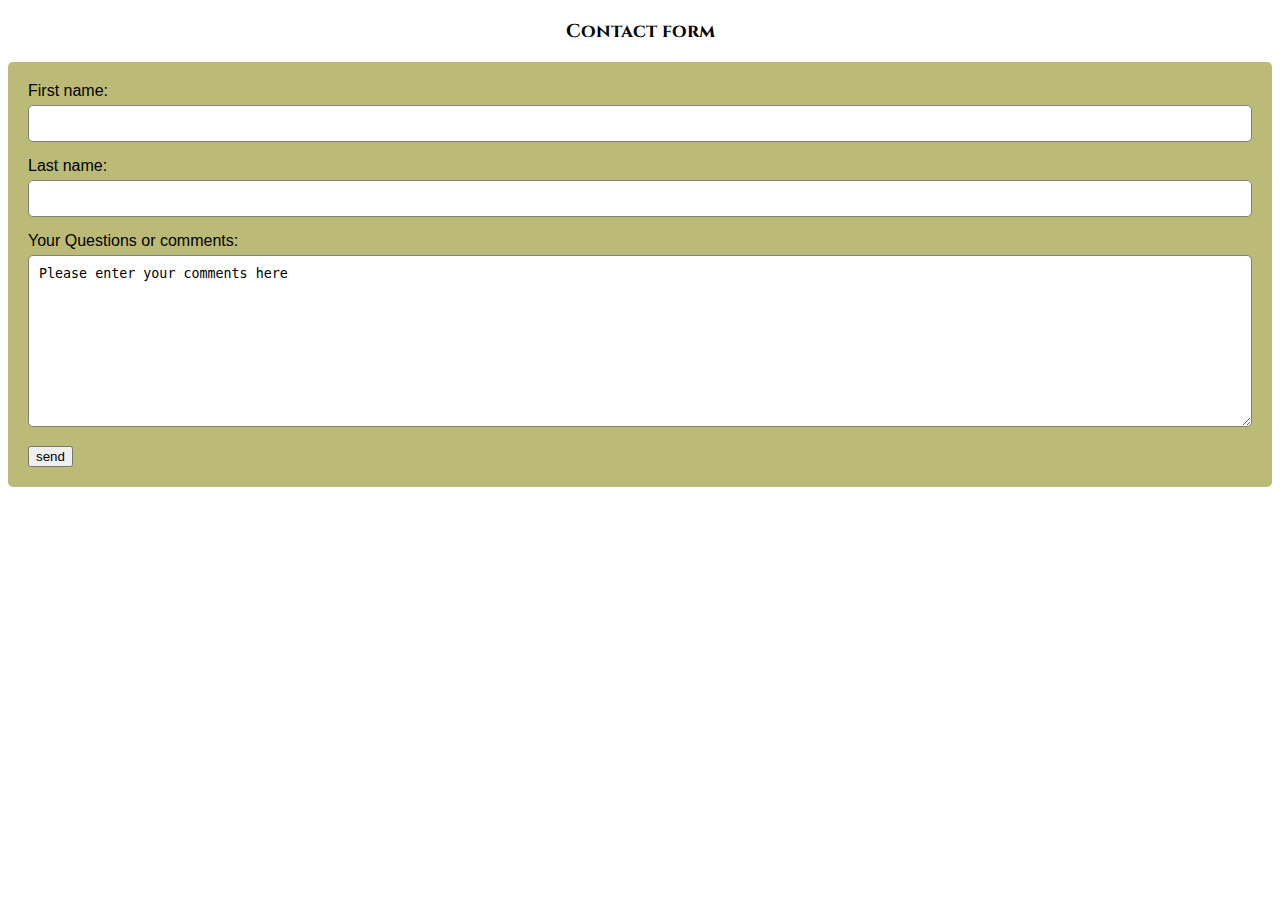
<file: HTML/contactForm.html>
<!DOCTYPE html>

<html lang="en"> 

	<head>
		
		<meta charset="UTF-8"> 
		
		<title>Contact form</title>
		<meta name="viewport" content="width=device-width, initial-scale=1.0">
		<link href="https://fonts.googleapis.com/css?family=Cinzel&display=swap" rel="stylesheet">
		
		<!--[if lt IE 9]>
		<script src="http://html5shiv.googlecode.com/svn/trunk/html5.js"></script>
		<![endif]-->
		
		
		<script>
           function myFunction()
           {
            alert("Thank you for contacting us!");
            }	
        </script>			

		
	    <style>
	 
body {font-family: Verdana, sans-serif;}
* {box-sizing: border-box;}

input[type=text], select, textarea {
  width: 100%;
  padding: 10px;
  border: 1px solid grey;
  border-radius: 5px;
  margin-top: 5px;
  margin-bottom: 15px;
}
.container {
  width: 100%;
  margin:0 auto;
  border-radius: 5px;
  background-color:#bbbb77;
  padding: 20px;
}


h3{
  font-family:'Cinzel',Verdana, sans-serif;
  text-align:center;
  }
  
     </style>
	 
	</head>
	  
       <body>
	     <h3>Contact form</h3>
	      <div class="container">
		     <form method="post" action="mailto:v.revajova@gmail.com">
			 
			    <label>First name:</label>
				<input type="text" id="fname" name="firstname">
				
				<label>Last name:</label>
				<input type="text" id="lname" name="laststname">
				
				<label>Your Questions or comments:</label><br> 	
                <textarea rows="10" cols="50">Please enter your comments here</textarea><br>

                <input type="submit" value="send" onclick="myFunction()"> <br>
           			  
			</form>
         </div>
      </body>
</html>
</file>
